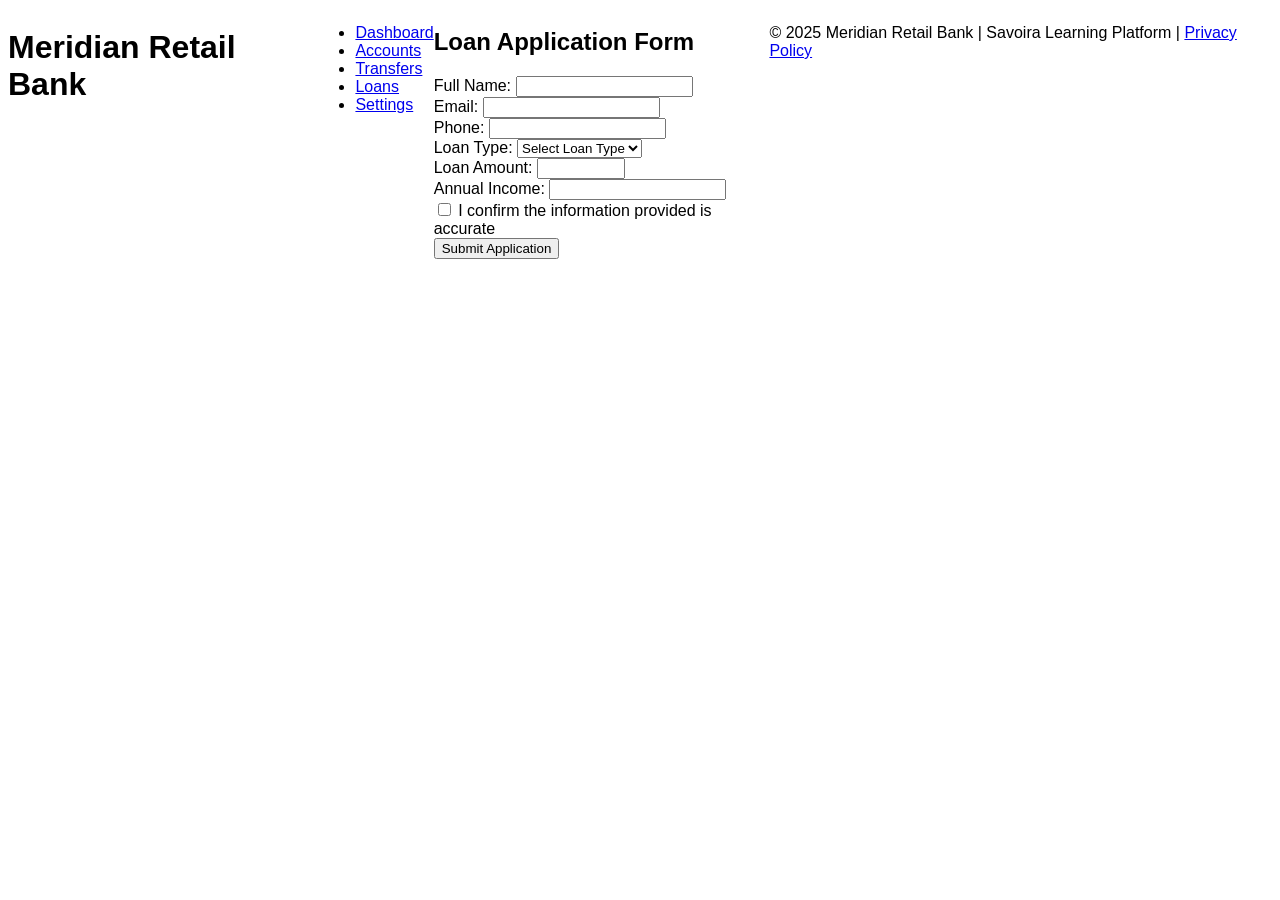
<file: src/main/webapp/loan-apply.html>
<!DOCTYPE html>
<html lang="en">
<head>
    <meta charset="UTF-8">
    <meta name="viewport" content="width=device-width, initial-scale=1.0">
    <title>Meridian Retail Bank - Loan Application</title>
    <link rel="stylesheet" href="style.css">
</head>
<body>
<header>
    <h1>Meridian Retail Bank</h1>
</header>
<nav>
    <ul>
        <li><a href="index.html">Dashboard</a></li>
        <li><a href="#">Accounts</a></li>
        <li><a href="#">Transfers</a></li>
        <li><a href="loan-apply.html">Loans</a></li>
        <li><a href="#">Settings</a></li>
    </ul>
</nav>
<main>
    <section>
        <h2>Loan Application Form</h2>
        <form>
            <div>
                <label for="fullName">Full Name:</label>
                <input type="text" id="fullName" name="fullName" minlength="3" required>
            </div>

            <div>
                <label for="email">Email:</label>
                <input type="email" id="email" name="email" required>
            </div>

            <div>
                <label for="phone">Phone:</label>
                <input type="tel" id="phone" name="phone" pattern="[0-9]{10}" title="10-digit mobile number" required>
            </div>

            <div>
                <label for="loanType">Loan Type:</label>
                <select id="loanType" name="loanType" required>
                    <option value="">Select Loan Type</option>
                    <option value="Home Loan">Home Loan</option>
                    <option value="Personal Loan">Personal Loan</option>
                    <option value="Education Loan">Education Loan</option>
                </select>
            </div>

            <div>
                <label for="loanAmount">Loan Amount:</label>
                <input type="number" id="loanAmount" name="loanAmount" min="50000" max="5000000" step="1000" required>
            </div>

            <div>
                <label for="annualIncome">Annual Income:</label>
                <input type="number" id="annualIncome" name="annualIncome" min="100000" required>
            </div>

            <div class="checkbox-container">
                <input type="checkbox" id="declaration" name="declaration" required>
                <label for="declaration">I confirm the information provided is accurate</label>
            </div>

            <button type="submit">Submit Application</button>
        </form>
    </section>
</main>
<footer>
    <p>&copy; 2025 Meridian Retail Bank | Savoira Learning Platform | <a href="#">Privacy Policy</a></p>
</footer>
</body>
</html>
</file>
<file: src/main/webapp/style.css>
body {
    font-family: Arial, sans-serif;
    display: flex;
}

}

    width: 100%;
    box-sizing: border-box;
}

}

    border: none;
}

}

}

}
</file>
